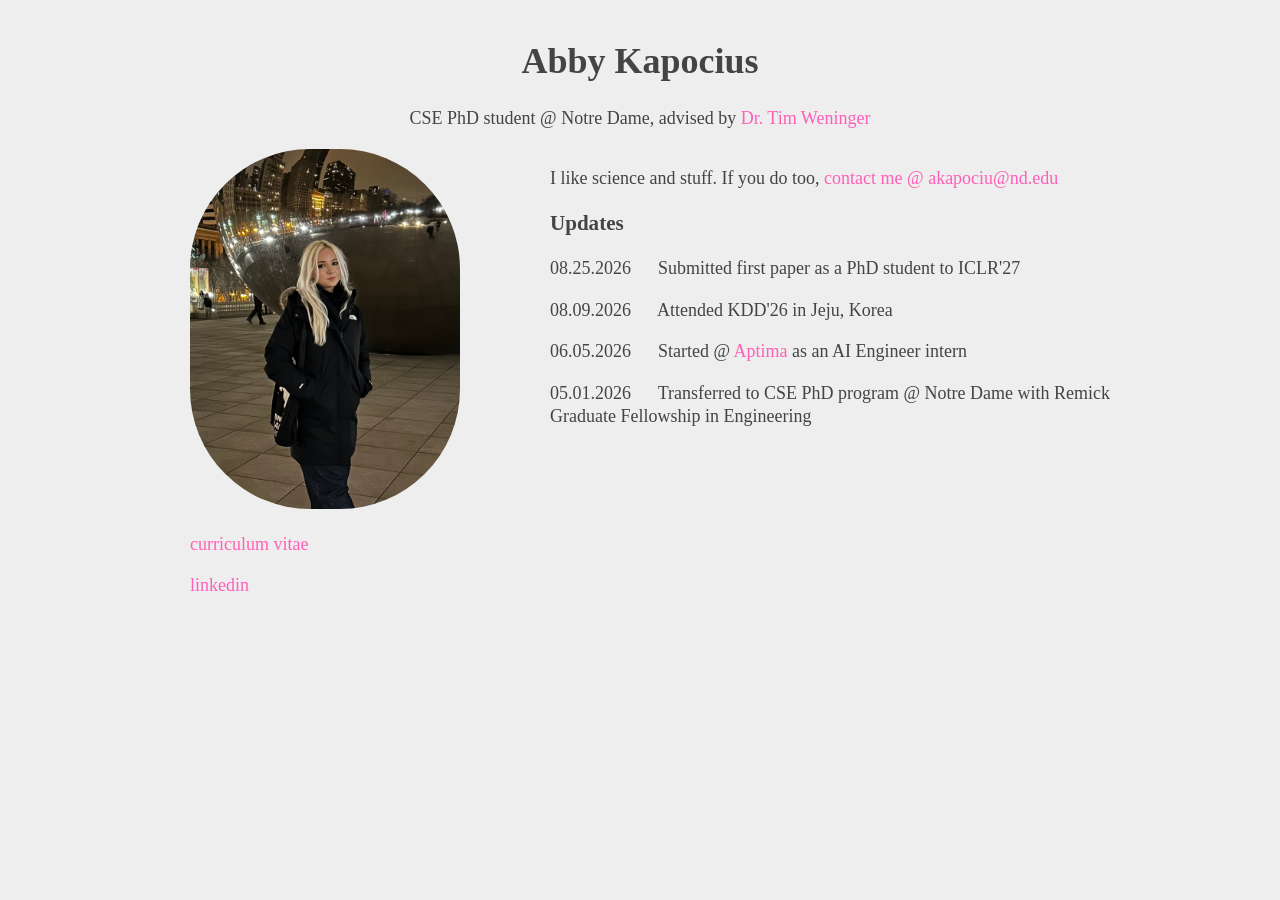
<file: index.html>
<!DOCTYPE html>
<html>
<head>
    <link rel="stylesheet" href="styles.css"/>
    <meta charset="utf-8">
    <meta name="viewport" content="width=device-width, initial-scale=1">
    <title>Abby Kapocius</title>
</head>
<body>
    
    <div class="center-text">
    <h1>Abby Kapocius</h1>    
    <p>CSE PhD student @ Notre Dame, advised by <a href="https://timweninger.com/">Dr. Tim Weninger</a></p>
    </div>

    <div class="flex-column-container">

        <div class="sidebar">
            <img src="me.jpg" style="width:100%; border-radius: 120px">
            <p><a href="cv.pdf" target="_blank">curriculum vitae</a></p>
            <p><a href="https://www.linkedin.com/in/abby-kapocius-8122a023a/">linkedin</a></p>

        </div>

        <div class="main-content">

            <p>I like science and stuff. If you do too, <a href="mailto:akapociu@nd.edu">contact me @ akapociu@nd.edu</a></p>

            <h3>Updates</h3>

            <p>08.25.2026 &emsp; Submitted first paper as a PhD student to ICLR'27</p>
            <p>08.09.2026 &emsp; Attended KDD'26 in Jeju, Korea</p>
            <p>06.05.2026 &emsp; Started @ <a href="https://aptima.com/">Aptima</a> as an AI Engineer intern</p>
            <p>05.01.2026 &emsp; Transferred to CSE PhD program @ Notre Dame with Remick Graduate Fellowship in Engineering</p> 


        </div>
    </div>

</body>
</html>
</file>
<file: styles.css>
body {
  /* font-family: Arial, sans-serif; */
  font-size:18px;
  background-color: #EEEEEE;
  margin: 40px auto;
  max-width:900px;
  line-height:1.3;
  color:#444;
  padding:0 8x;
}

section {
  max-width: 500px;
  margin: 60px auto;
  background: white;
  padding: 24px;
  border-radius: 6px;
}

.center-text {
  text-align: center;
}

.flex-column-container {
  display: flex;
  flex-direction: row; /* Stacks items vertically from top to bottom */
  gap: 90px;              /* Adds spacing between the vertical items */
}

.sidebar {
  flex: 0 0 30%; /* grow: 0, shrink: 0, basis: 250px */
}

.main-content {
  flex: 0 0 70%; /* Fills up all remaining space */
}

h1,h2,h3 {
  color: #444;
  line-height:1.2;
}

a:link {
  color: #ff60b7;
  text-decoration: none; 
}

a:hover {
  color: #ff008c;
  text-decoration: none; 
}

a:visited {
  color: #ff60b7;
  text-decoration: none; 
}
</file>
